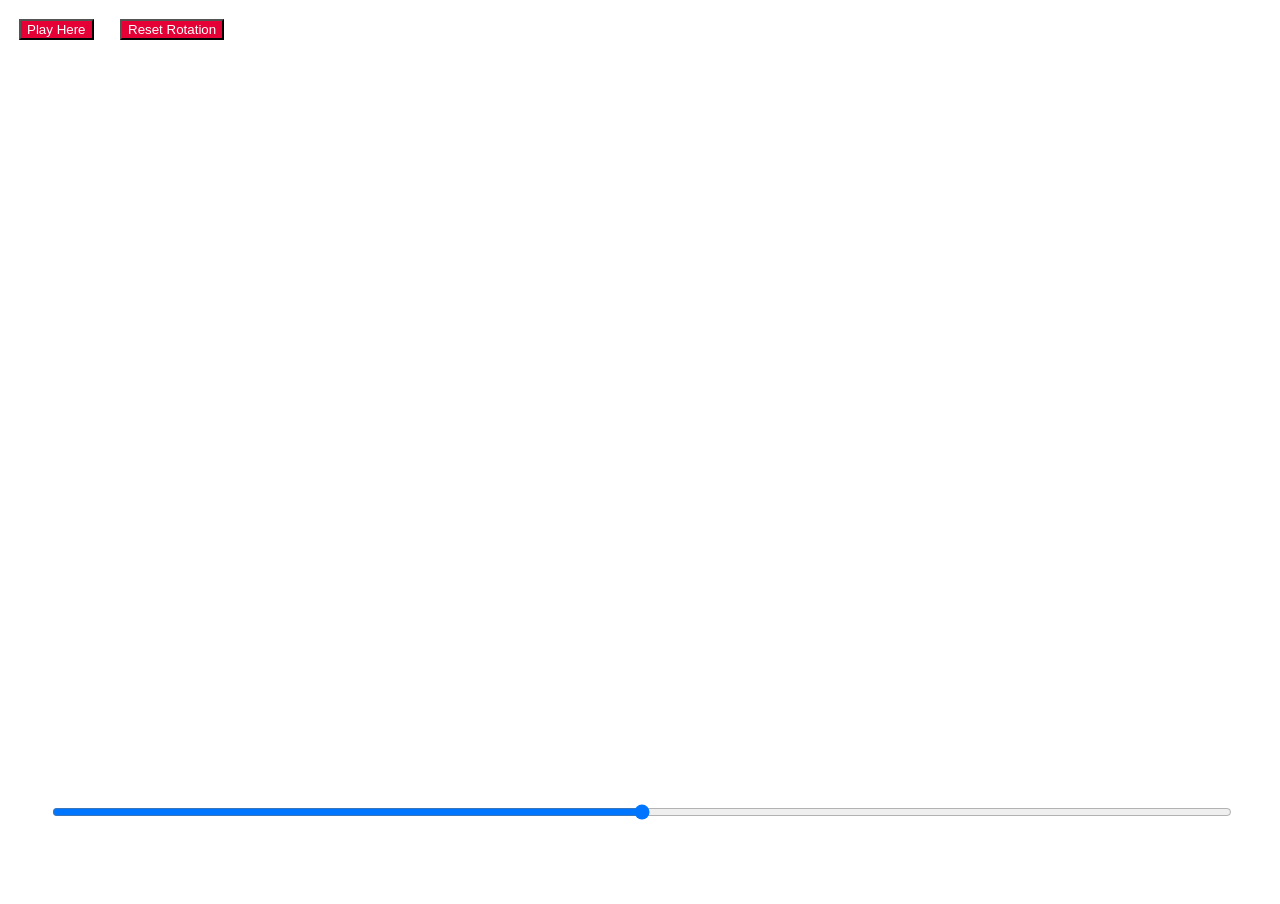
<file: index.html>
<!DOCTYPE html>
<html lang="en">
<head>
  <meta charset="utf-8">
  <meta name="viewport" content="width=device-width, initial-scale=1.0">
  <title>PartyPong</title>
  <style>
    body {
      padding: 0;
      margin: 0;
    }
  </style>
  <script src="p5.js"></script>
  <script src="mappa.js"></script>
  <script src="p5.geolocation.js"></script>
  <script src="map.js"></script>
  <script src="transform.js"></script>
  <script src="playingField.js"></script>
  <script src="start.js"></script>
  <script src="main.js"></script>
<head>
<body>
</body>
</html>
</file>
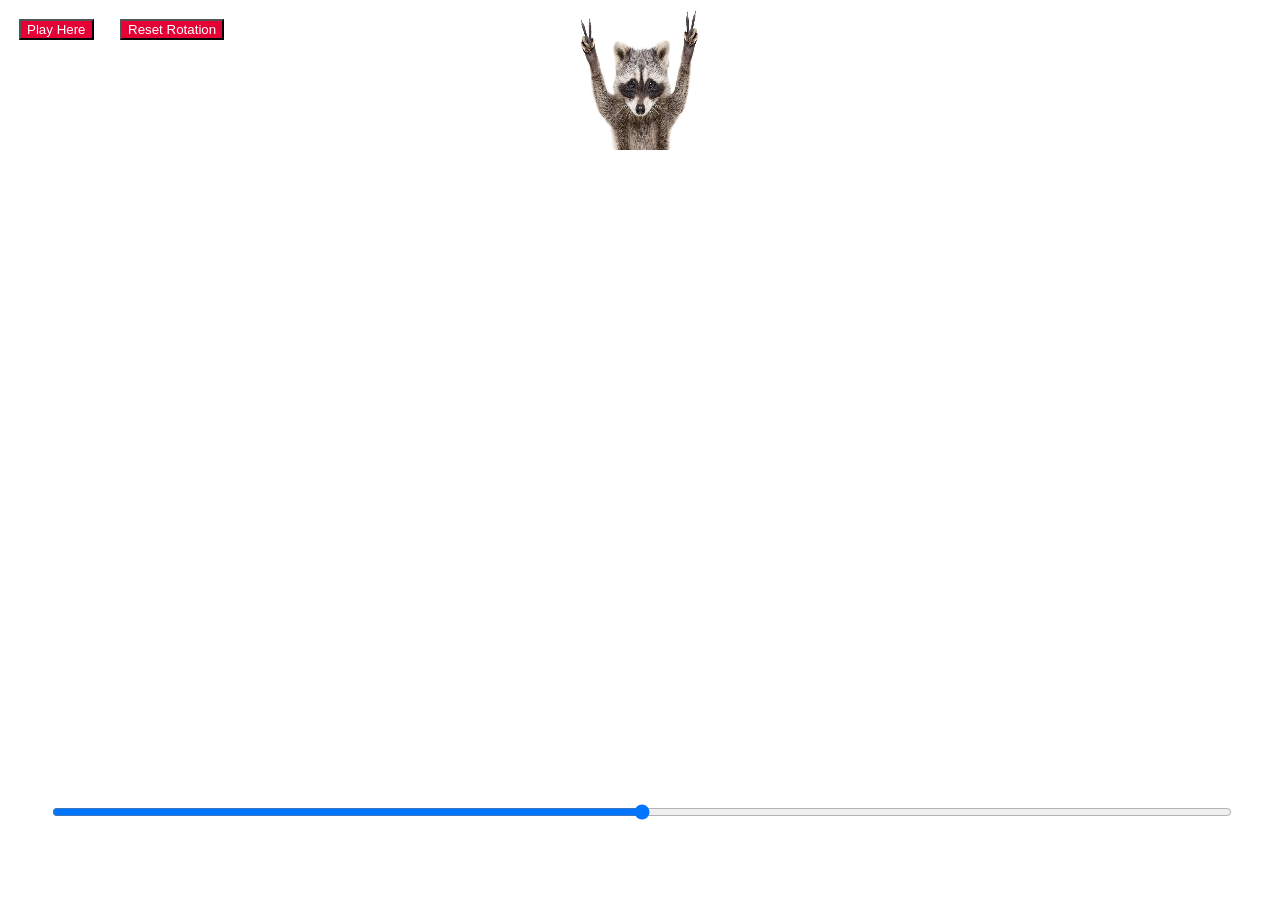
<file: doc/code/index.html>
<!DOCTYPE html>
<html lang="en">
<head>
  <meta charset="utf-8">
  <meta name="viewport" content="width=device-width, initial-scale=1.0">
  <title>PartyPong</title>
  <style>
    body {
      padding: 0;
      margin: 0;
    }
  </style>
  <script src="../libraries/p5.js"></script>
  <script src="../libraries/mappa.js"></script>
  <script src="../libraries/p5.geolocation.js"></script>
  <script src="map.js"></script>
  <script src="transform.js"></script>
  <script src="playingField.js"></script>
  <script src="start.js"></script>
  <script src="main.js"></script>
<head>
<body>
</body>
</html>
</file>
